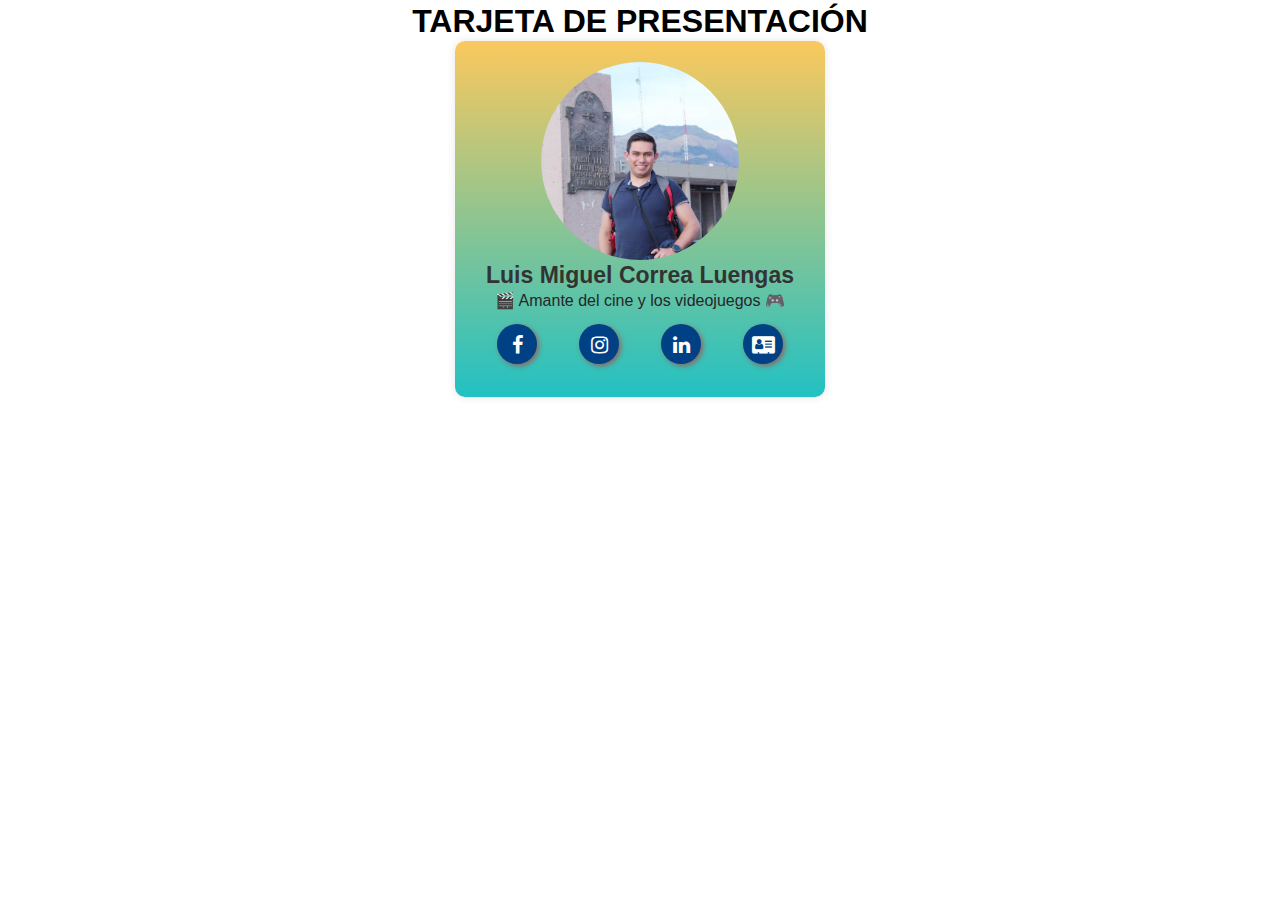
<file: index.html>
<!DOCTYPE html>
<html lang="en">
<head>
    <meta charset="UTF-8">
    <meta http-equiv="X-UA-Compatible" content="IE=edge">
    <meta name="viewport" content="width=device-width, initial-scale=1.0">
    <title>Miguel Correa Luengas</title>
    <link rel="stylesheet" href="https://stackpath.bootstrapcdn.com/font-awesome/4.7.0/css/font-awesome.min.css">
    <link rel="stylesheet" href="style.css">
</head>
<body>
    <h1>Tarjeta de presentación</h1>
    <div class="tarjeta">
        <img id="imagen-perfil" src="m1.jpg" alt="foto de perfil">
        <h2 class="tarjeta-nombre">Luis Miguel Correa Luengas</h2>
        <p class="tarjeta-descripcion">Amante del cine y los videojuegos</p>
        <section class="botones">
            <a href="https://www.facebook.com/correamiguel15" class="fa fa-facebook"></a>
            <a href="https://www.instagram.com/mito1215/" class="fa fa-instagram"></a>
            <a href="https://www.linkedin.com/in/miguel-correa-luengas15/" class="fa fa-linkedin"></a>
            <a href="index2.html" class="fa fa-address-card"></a>
        </section>
    </div>
</body>
</html>
</file>
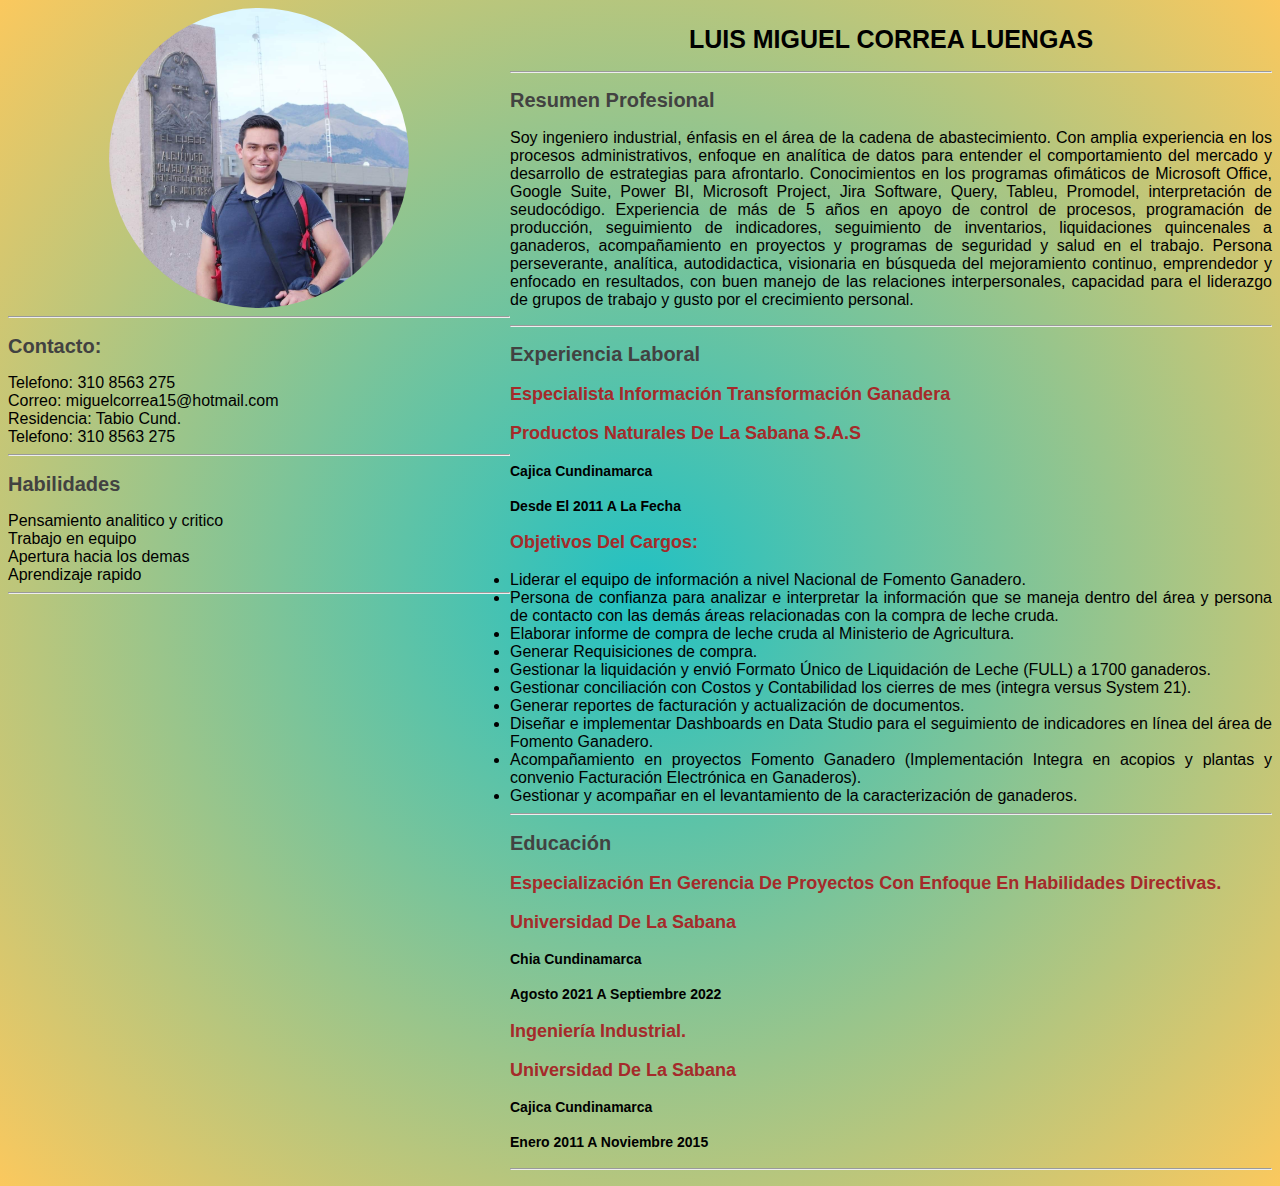
<file: index2.html>
<!DOCTYPE html>
<html lang="en">
<head>
    <meta charset="UTF-8">
    <meta http-equiv="X-UA-Compatible" content="IE=edge">
    <meta name="viewport" content="width=device-width, initial-scale=1.0">
    <title>Mi CV</title>
    <link rel="stylesheet" href="style2.css">
</head>

<body>
    <section>
        <img id="imagen-perfil" src="m1.jpg" alt="foto de perfil">
        <hr width="500px">
        <h2 class="h2">Contacto:</h2>
        <li class="li">Telefono: 310 8563 275</li>
        <li class="li">Correo: miguelcorrea15@hotmail.com</li>
        <li class="li">Residencia: Tabio Cund.</li>
        <li class="li">Telefono: 310 8563 275</li>
        <hr width="500px">
        <h2 class="h2">Habilidades</h2>
        <li class="li">Pensamiento analitico y critico</li>
        <li class="li">Trabajo en equipo</li>
        <li class="li">Apertura hacia los demas</li>
        <li class="li">Aprendizaje rapido</li>
        <hr width="500px">
    </section>
    <aside>
        <h1 class="h1">luis miguel correa luengas</h1>
        <hr>
        <h2 class="h2">Resumen profesional</h2>
        <p class="p">
            Soy ingeniero industrial, énfasis en el área de la cadena de abastecimiento. Con amplia experiencia en los procesos administrativos, enfoque en analítica de datos para entender el comportamiento del mercado y desarrollo de estrategias para afrontarlo. Conocimientos en los programas ofimáticos de Microsoft Office, Google Suite, Power BI, Microsoft Project, Jira Software, Query, Tableu, Promodel, interpretación de seudocódigo. Experiencia de más de 5 años en apoyo de control de procesos, programación de producción, seguimiento de indicadores, seguimiento de inventarios, liquidaciones quincenales a ganaderos, acompañamiento en proyectos y programas de seguridad y salud en el trabajo. Persona perseverante, analítica, autodidactica, visionaria en búsqueda del mejoramiento continuo, emprendedor y enfocado en resultados, con buen manejo de las relaciones interpersonales, capacidad para el liderazgo de grupos de trabajo y gusto por el crecimiento personal.
        </p>
        <hr>
        <h2 class="h2">experiencia laboral</h2>
        <h3 class="h3">especialista información Transformación ganadera</h3>
        <h3 class="h3">productos naturales de la sabana s.a.s</h3>
        <h4 class="h4">Cajica Cundinamarca</h4>
        <h4 class="h4">desde el 2011 a la fecha</h4>
        <h3 class="h3">Objetivos del cargos:</h3>
        <li class="li">Liderar el equipo de información a nivel Nacional de Fomento Ganadero.</li>
        <li class="li">Persona de confianza para analizar e interpretar la información que se maneja dentro del área y persona de contacto con las demás áreas relacionadas con la compra de leche cruda.</li>
        <li class="li">Elaborar informe de compra de leche cruda al Ministerio de Agricultura.</li>
        <li class="li">Generar Requisiciones de compra.</li>
        <li class="li">Gestionar la liquidación y envió Formato Único de Liquidación de Leche (FULL) a 1700 ganaderos.</li>
        <li class="li">Gestionar conciliación con Costos y Contabilidad los cierres de mes (integra versus System 21).</li>
        <li class="li">Generar reportes de facturación y actualización de documentos.</li>
        <li class="li">Diseñar e implementar Dashboards en Data Studio para el seguimiento de indicadores en línea del área de Fomento Ganadero.</li>
        <li class="li">Acompañamiento en proyectos Fomento Ganadero (Implementación Integra en acopios y plantas y convenio Facturación Electrónica en Ganaderos).</li>
        <li class="li">Gestionar y acompañar en el levantamiento de la caracterización de ganaderos.</li>
        <hr>
        <h2 class="h2">educación</h2>
        <h3 class="h3">Especialización en Gerencia de Proyectos con enfoque en Habilidades Directivas.</h3>
        <h3 class="h3">Universidad de la sabana</h3>
        <h4 class="h4">Chia Cundinamarca</h4>
        <h4 class="h4">Agosto 2021 a Septiembre 2022</h4>

        <h3 class="h3">Ingeniería Industrial.</h3>
        <h3 class="h3">Universidad de la sabana</h3>
        <h4 class="h4">Cajica Cundinamarca</h4>
        <h4 class="h4">Enero 2011 a Noviembre 2015</h4>
        <hr>
    </aside>
</body>
</html>

<!--<h1>luis miguel correa luengas</h1>
            <img id="imagen-perfil" src="m1.jpg" alt="foto de perfil">-->
</file>
<file: style2.css>
body
{
    font-family: 'Roboto', sans-serif;
    background: rgb(34,193,195);
    background: radial-gradient(circle, rgba(34,193,195,1) 0%, rgba(249,183,43,0.76234243697479) 100%);
    display: grid;
    grid-template-columns: 1fr 2fr;
}

section
{
}

aside
{
}

#imagen-perfil
{
    width: 150%;
    width: 300px;
    height: 300px;
    object-fit: cover; /*cover - contain*/
    border-radius: 50%;
    margin: auto;
    display: block;
}

.h1 
{
    /* tranformar a mayus */
    text-transform: uppercase;
    /* centrar texto */
    text-align: center;
    font-size: 25px;
}

.h2
{
    font-size: 20px;
    text-transform: capitalize;
    color: rgb(66, 66, 65);
}

.p
{
    font-size: 16px;
    text-align: justify;
}

.h3
{
    font-size: 18px;
    text-transform: capitalize;
    color: brown;
}

.h4
{
    font-size: 14px;
    text-transform: capitalize;
}

.li
{
    font-size: 16;
    text-align: justify;
}
</file>
<file: style.css>
/* reset */
*
{
    margin: 0; /* espacio exterior del elem */
    padding: 1px; /* espacio interior del elem */
    box-sizing: border-box;
}

body 
{
    /* fuentes y fuentes externas*/
    /* herencia */
    font-family: 'Roboto', sans-serif;
    /* colores y colores de fondo */
    /* color name - rgb() - hex */
}

h1 
{
    /* tranformar a mayus */
    text-transform: uppercase;
    /* centrar texto */
    text-align: center;
}

.tarjeta
{
    width: 370px;
    padding: 20px;
    margin: auto; /* centra el elmento horizontalmente */
    border-radius: 10px;
    /* tarea: investigar como utilizar */
    box-shadow: 0 0 10px rgba(0, 0, 0, 0.1);
    background: rgb(34,193,195);
    background: linear-gradient(0deg, rgba(34,193,195,1) 0%, rgba(249,183,43,0.76234243697479) 100%);
}

#imagen-perfil
{
    width: 100%;
    width: 200px;
    height: 200px;
    object-fit: cover; /*cover - contain*/
    border-radius: 50%;
    margin: auto;
    display: block;
}

.tarjeta-nombre
{
    font-size: 23px;
    font-weight: 600;
    color: #333;
    text-align: center;
    text-transform: capitalize;
}

.tarjeta-descripcion
{
    font-size: 16px;
    color: #272626;
    text-align: center; /* justify */
}


.tarjeta-descripcion::before
{
    content: '🎬 ';
}

  /* cuando yo le haga hover al selector, al before del elemento aplicale los siguientes estilos */
.tarjeta-descripcion:hover::before
{
    background-color: chocolate;
}

.tarjeta-descripcion::after
{
    content: ' 🎮';
}

.botones
{
    min-width: 300px;
    display: flex;
    justify-content: space-around;
}

.botones a
{
    margin: .6em .2em;
    text-decoration: none;
    font-size: 20px;
    width: 40px;
    height: 40px;
    line-height: 40px;
    text-align: center;
    background: #004085;
    color: white;
    border-radius: 50%;
    box-shadow: 2px 2px 5px rgba(231, 9, 9, 0.5);
    transition: all .4s ease-in-out;
}

.botones a:hover
{
    transform: scale(1.2);
}
</file>
